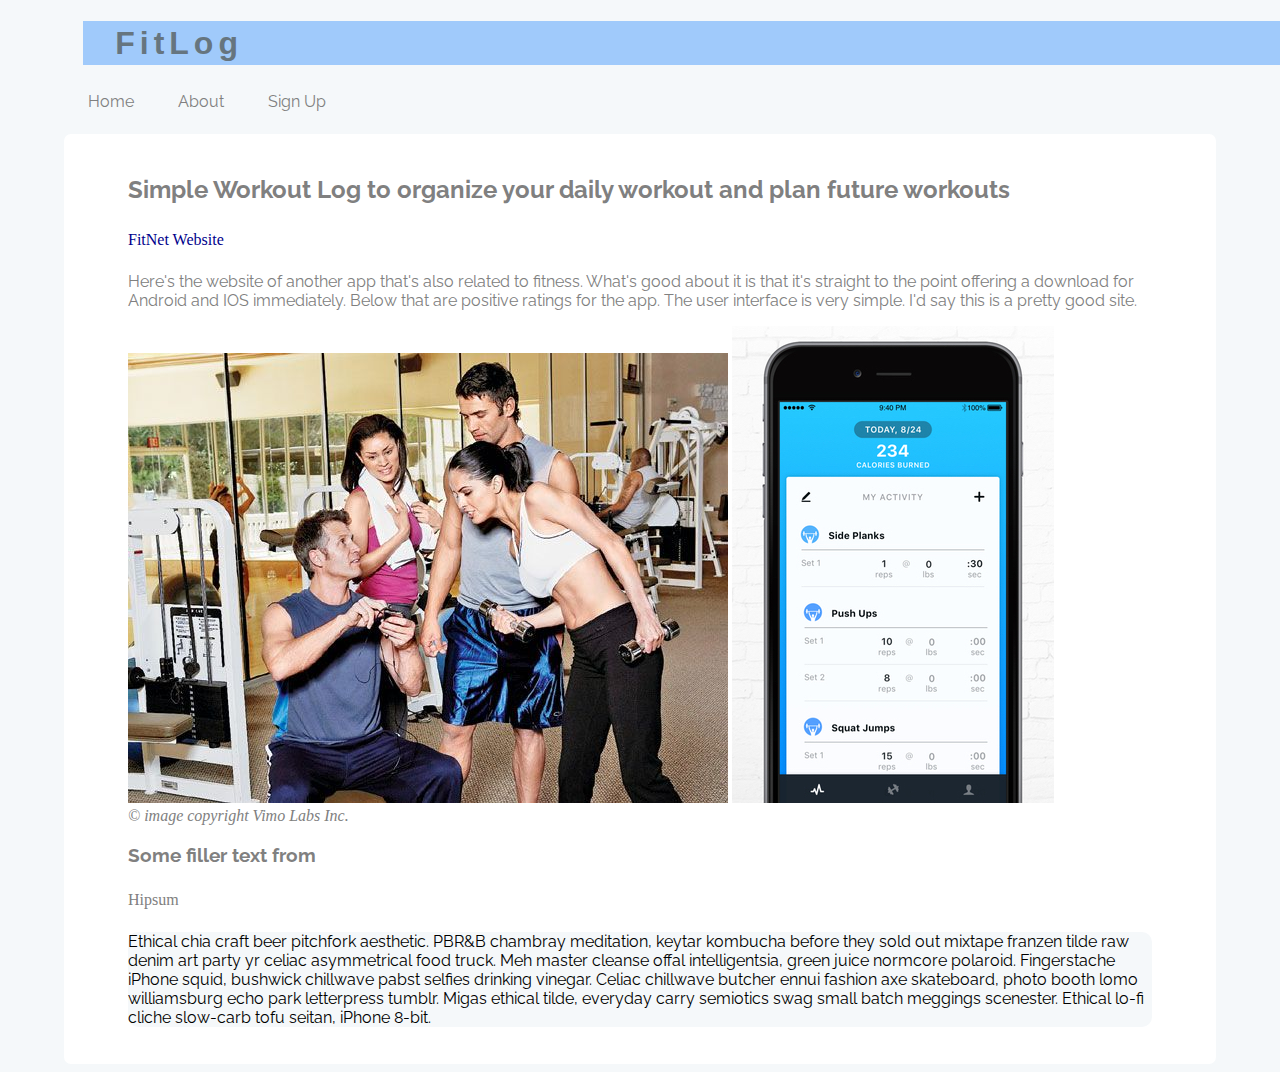
<file: index.html>
<!DOCTYPE html>
<html lang="en">
<head>	
	<title>FitLog</title>
	<link rel="stylesheet" href="styles.css" type="text/css">
	<link href='https://fonts.googleapis.com/css?family=Raleway' rel='stylesheet' type='text/css'>
</head>

<body>
	
	<nav>
		<header>
			<h1 class="lightblue">FitLog</h1>
		</header>

		<ul>			
			<li><a href="index.html">Home</a> </li>
			<li><a href="about.html">About</a> </li>
			<li><a href="signup-page.html">Sign Up</a></li>
		</ul>		
	</nav>
	
	<main>
	<h2>Simple Workout Log to organize your daily workout and plan future workouts </h2>

	<a style="color:darkblue" href="http://fit.net/">FitNet Website</a> 

	 <p style="background:none">Here's the website of another app that's also related to fitness.  What's good about it is that it's straight to the point offering a download for Android and IOS immediately.  Below that are positive ratings for the app.  The user interface is very simple.  I'd say this is a pretty good site.</p>
	
	<img style="display:inline-block" src="images/group-gym-phone-app.jpg" alt="People staring at a phone in gym">
	<img src="images/fitlog-phone.jpeg" alt="phone screenshot of app">
		
	<br/>

	<em>&copy; image copyright Vimo Labs Inc.</em>

	<article>
		<h3>Some filler text from</h3> <a href="http://hipsum.co">Hipsum</a>
		<p style="color:black">Ethical chia craft beer pitchfork aesthetic. PBR&B chambray meditation, keytar kombucha before they sold out mixtape franzen tilde raw denim art party yr celiac asymmetrical food truck. Meh master cleanse offal intelligentsia, green juice normcore polaroid. Fingerstache iPhone squid, bushwick chillwave pabst selfies drinking vinegar. Celiac chillwave butcher ennui fashion axe skateboard, photo booth lomo williamsburg echo park letterpress tumblr. Migas ethical tilde, everyday carry semiotics swag small batch meggings scenester. Ethical lo-fi cliche slow-carb tofu seitan, iPhone 8-bit.
		</p>
	</article>
	</main>
</body>
</html>
</file>
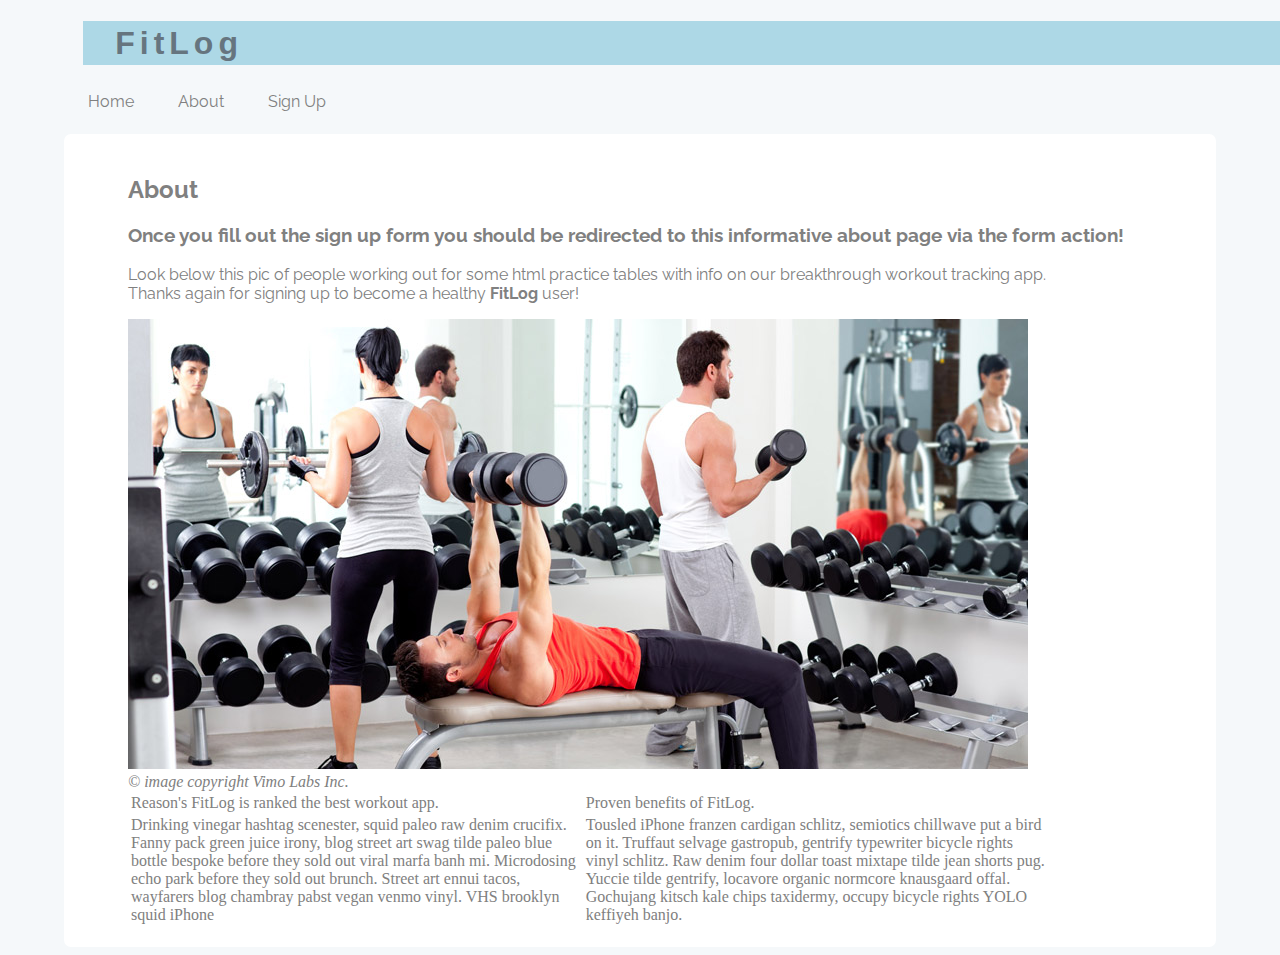
<file: about.html>
<!DOCTYPE html>
<html lang="en">
<head>	
	<title>FitLog</title>
	<link rel="stylesheet" href="styles.css" type="text/css">
	<link href='https://fonts.googleapis.com/css?family=Raleway' rel='stylesheet' type='text/css'>
</head>

<body>
	<nav>					
		<h1 id="ocean">FitLog</h1>
		<ul>			
			<li><a href="index.html">Home</a> </li>
			<li><a href="about.html">About</a> </li>
			<li><a href="signup-page.html">Sign Up</a></li>
		</ul>
	</nav>
	
	<main>
	<header>
		<h2>About</h2>
		<h3>Once you fill out the sign up form you should be redirected to this informative about page via the form action!</h3>
		<p style="background:none">Look below this pic of people working out for some html practice tables with info on our 	breakthrough workout tracking app. <br/> Thanks again for signing up to become a healthy <strong>FitLog</strong> user!</p>
	</header>
	
	<img src="images/group-dumbells-session.jpg" alt="people lifting weights">
	<br/>
	<em>&copy; image copyright Vimo Labs Inc.</em>
	
	<table>
		<tr>
			<td>
				Reason's FitLog is ranked the best workout app.
			</td>
			<td>
				Proven benefits of FitLog.
			</td>
		</tr>

		<tr>
			<td>
				Drinking vinegar hashtag scenester, squid paleo raw denim crucifix. Fanny pack green juice irony, blog street art swag tilde paleo blue bottle bespoke before they sold out viral marfa banh mi. Microdosing echo park before they sold out brunch. Street art ennui tacos, wayfarers blog chambray pabst vegan venmo vinyl. VHS brooklyn squid iPhone
			</td>
			<td>
				Tousled iPhone franzen cardigan schlitz, semiotics chillwave put a bird on it. Truffaut selvage gastropub, gentrify typewriter bicycle rights vinyl schlitz. Raw denim four dollar toast mixtape tilde jean shorts pug. Yuccie tilde gentrify, locavore organic normcore knausgaard offal. Gochujang kitsch kale chips taxidermy, occupy bicycle rights YOLO keffiyeh banjo. 
			</td>
		</tr>
	</table>
	</main>	
</body>
</html>
</file>
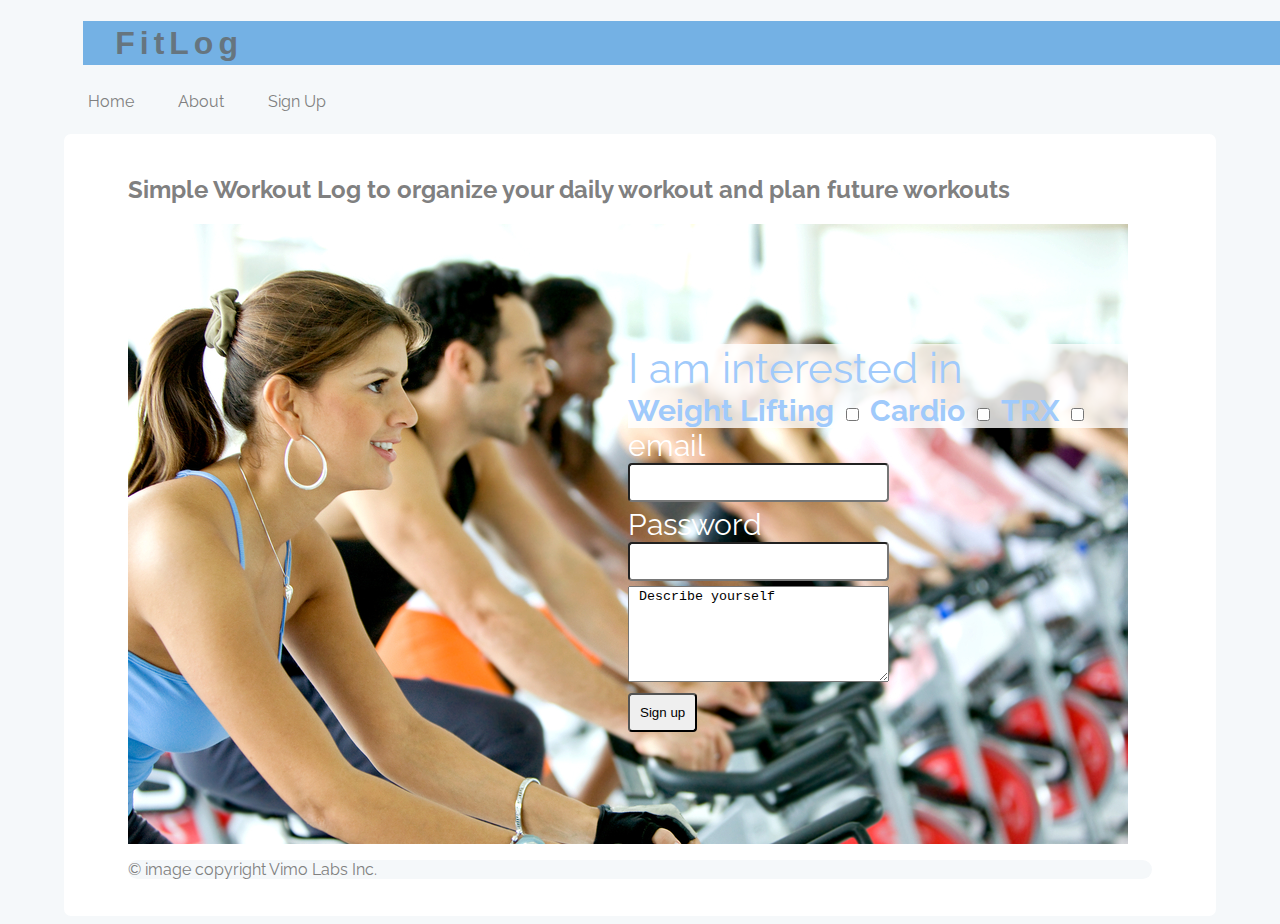
<file: signup-page.html>
<!DOCTYPE html>
<html lang="en">
<head>
	<meta charset="UTF-8">
	<title>FitLog</title>
	<link rel="stylesheet" href="styles.css" type="text/css">
	<link href='https://fonts.googleapis.com/css?family=Raleway' rel='stylesheet' type='text/css'>
</head>



<body>

	<nav>
		<header>
			<h1 style="background: #74B1E4">FitLog</h1>
		</header>

		<ul>			
			<li><a href="index.html">Home</a> </li>
			<li><a href="about.html">About</a> </li>
			<li><a href="signup-page.html">Sign Up</a></li>
		</ul>
	</nav>

	<main>
		<h2>Simple Workout Log to organize your daily workout and plan future workouts </h2>

		<form action="about.html">
			<div class="check-buttons">
				<label id="interest">I am interested in</label>
				<br/>
				<strong>Weight Lifting</strong> <input type="checkbox" name="agree">
				<strong>Cardio</strong> <input type="checkbox" name="agree">
				<strong>TRX</strong> <input type="checkbox" name="agree">
			</div>

			<div>
				<label>email</label>	
				<input type="email" name="email">	
			</div>

			<div>
				<label>Password</label>
				<input type="password" name="password">
			</div>

			<div>
				<textarea name="description" cols="30" rows="6"> Describe yourself
				</textarea>
			</div>

			<button type="submit">Sign up</button>
		</form>

		<p>© image copyright Vimo Labs Inc.</p>
	</main>
</body>
</html>
</file>
<file: styles.css>
body {
	background: #F5F8FA;
	color:grey;
	margin-left: auto;
	margin-right: auto;
}

main {
	padding:1.3em 4em 1.3em 4em;
	border-radius: 7px;
	background: white;
	display:block;
	width:80%;
	margin-left: auto;
	margin-right: auto;
}

nav {
	font-family: 'Raleway', sans-serif;
}

ul {
	margin-left:3em;
}

li {
	color:#A0CAFB;
	z-index:20;			
}

#interest{
		font-size: 1.4em;
	}

.lightblue {
	background: #A0CAFB;
}

#ocean{
	background: lightblue;
}

h1 {
	z-index:10;
	padding:.1em 1em .1em 1em;
	color:#66757F;
	margin-left: 2.6em;
	letter-spacing:5px;
	font-family: helvetica;
}

h2 {
	font-family: 'Raleway', sans-serif;
}

h3 {
	font-family: 'Raleway', sans-serif;
}

form {
	background:url(images/people-cycling.jpg);
	height:500px;
	background-repeat:no-repeat;
	padding-top:120px;
	padding-left:500px;
	color:white;
	font-size: 30px;
	font-family: 'Raleway', sans-serif;
}

input {
	padding:10px 40px 10px 40px;
	border-radius: 4px;
	margin-bottom: 5px;
	display: block;			
}

button{
	padding: 10px;
	border-radius: 4px;
}

input[type="checkbox"] {
	display: inline-block;
}

.check-buttons{
	background: rgba(255, 255, 255, 0.8);
	color: #A0CAFB;
}

a{	
	text-decoration:none;
	margin-right: 40px;
	color:white;
	line-height: 2;
	}

	li {
	display:inline-block;
}

p {
	border-radius: 10px;
	background: #F5F8FA;
	font-family: 'Raleway', sans-serif;
}

table {
	width: 90%;
}

a:link {
	color: grey;
}

a:visited {
	color: #A0CAFB;
}

a:hover {
	color: blue;
}


	/* media queries down here */

	@media screen and (max-width: 500px) {
  li {
  	display:block;
  }
}

	@media screen and (max-width: 900px) {
  form {
  	padding-left:0;
  }
  label {
  	display:block;
  	text-align: center;
  }
  input {
  	margin-left: auto;
  	margin-right: auto;
  }
  textarea {
  	display: block;
  	margin-left: auto;
  	margin-right: auto;
  }
  button {
  	display: block;
  	margin-left: auto;
  	margin-right: auto;
  }
  strong{
  	margin-left: auto;
  	margin-right: auto;
  }
}
</file>
